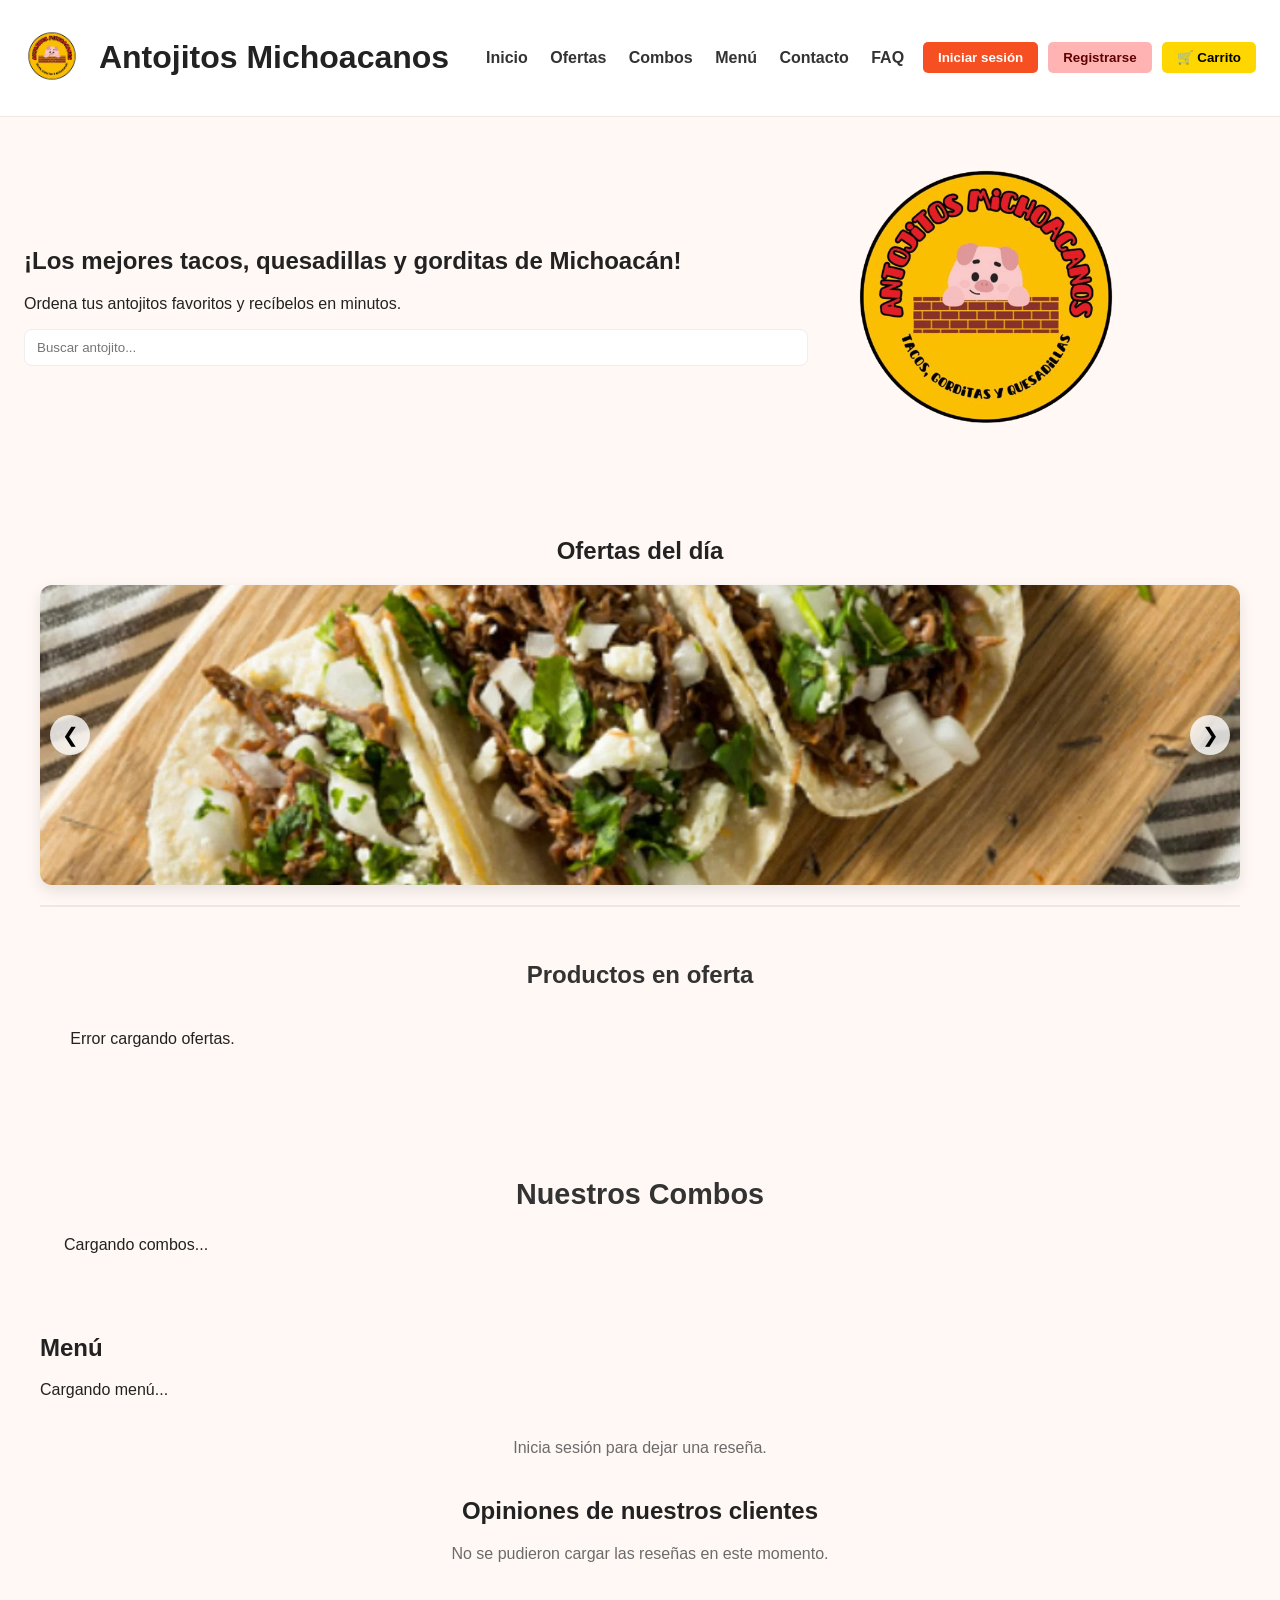
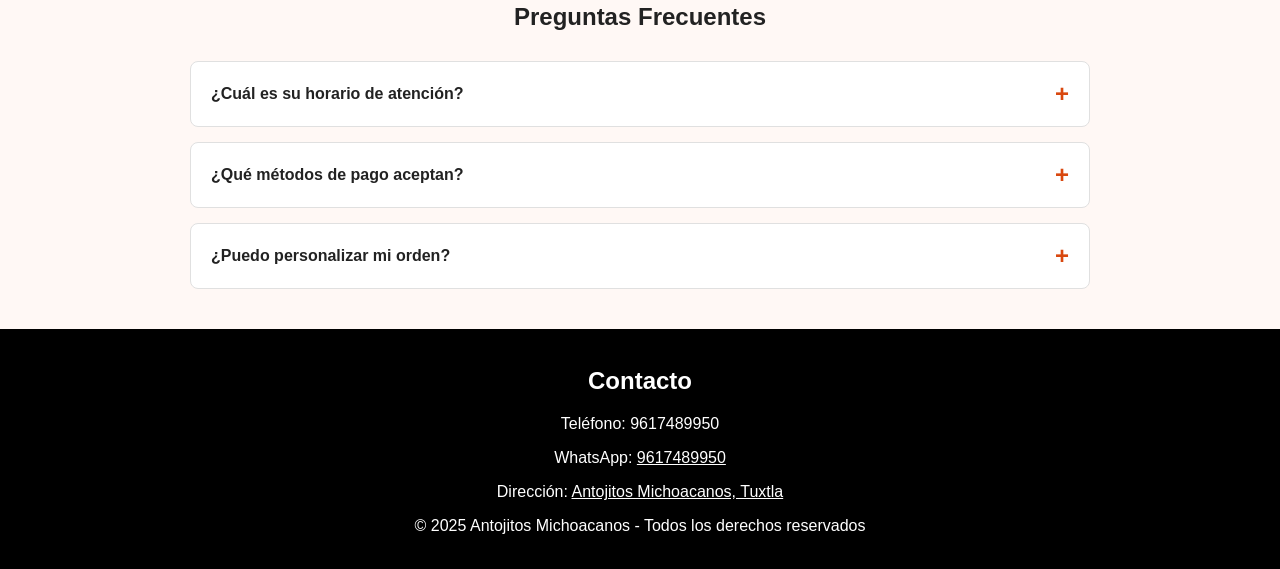
<file: index.html>
<!DOCTYPE html>
<html lang="es">
<head>
	<meta charset="UTF-8">
	<meta name="viewport" content="width=device-width, initial-scale=1.0">
	<title>Antojitos Michoacanos - Ecommerce</title>
	<link rel="stylesheet" href="style_index.css">
</head>
<body>

	<header class="header">
		<div class="logo">
			<img src="img/logo.png" alt="Antojitos Michoacanos" width="56" height="56">
		</div>

		<h1>Antojitos Michoacanos</h1>

		<nav class="nav">
			<a href="#">Inicio</a>
            <a href="#ofertas-section">Ofertas</a>
            <a href="#combos-section">Combos</a>
			<a href="#menu-section">Menú</a>
			<a href="#contacto">Contacto</a>
			<a href="#faq-section">FAQ</a>
		</nav>

		<div class="user-actions">
			<button class="btn-login" onclick="abrirModal('login')">Iniciar sesión</button>
			<button class="btn-register" onclick="abrirModal('register')">Registrarse</button>
			<button class="btn-cart" onclick="toggleCarrito()">🛒 Carrito</button>
		</div>
	</header>

	<section class="hero">
		<div>
			<h2>¡Los mejores tacos, quesadillas y gorditas de Michoacán!</h2>
			<p>Ordena tus antojitos favoritos y recíbelos en minutos.</p>
			<div class="search">
                <input type="text" id="search-input" placeholder="Buscar antojito...">
                <!-- Contenedor para resultados de búsqueda (sugerencias) -->
                <div class="search-results" id="search-results" aria-live="polite"></div>
			</div>
		</div>
		<img src="img/logo.png" alt="Antojitos Michoacanos" style="border-radius:12px; max-width: 300px;">
	</section>

	<section class="ofertas-carousel" id="ofertas-section">
		<h2>Ofertas del día</h2>
		<div class="carousel-container">
			<button class="carousel-button prev">❮</button>
			<div class="carousel-track" id="carousel-track">
				<div class="carousel-slide"><img src="img/tacos.jpg" alt="Tacos"></div>
				<div class="carousel-slide"><img src="img/quesadillas.jpg" alt="Quesadillas"></div>
				<div class="carousel-slide"><img src="img/gorditas.jpg" alt="Gorditas"></div>
				<div class="carousel-slide"><img src="img/aguas.jpg" alt="Aguas Frescas"></div>
				<div class="carousel-slide"><img src="img/consome.jpg" alt="Consomé"></div>
			</div>
			<button class="carousel-button next">❯</button>
		</div>

		<!-- Productos en oferta -->
		<div class="ofertas-productos">
			<h3>Productos en oferta</h3>
			<div class="ofertas-grid" id="ofertas-grid">
				<div class="loading">Cargando productos en oferta...</div>
			</div>
		</div>
	</section>

	<!-- Sección de Combos -->
	<section class="combos-section" id="combos-section">
		<h2>Nuestros Combos</h2>
		<div class="combos-grid" id="combos-grid">
			<div class="loading">Cargando combos...</div>
		</div>
	</section>

	<main class="container" id="menu-section">
		<h2>Menú</h2>
		<div class="grid" id="menu-grid">
			<!-- Los productos se cargarán dinámicamente desde la API -->
			<div class="loading">Cargando menú...</div>
		</div>
	</main>

    <!-- Cuadro para dejar una reseña (se muestra solo si estás logueado) -->
    <section id="reseña-section" style="margin:20px auto; max-width:800px;">
        <div id="review-box-container">
            <!-- Se inyecta el formulario desde script_index.js cuando el usuario está logueado -->
        </div>
    </section>

    <!-- Sección de Reseñas de Clientes -->
    <section id="opiniones-section" style="margin: 40px auto; max-width: 900px;">
        <h2 style="text-align: center; margin-bottom: 20px;">Opiniones de nuestros clientes</h2>
        <div id="reviews-container" class="reviews-grid">
            <div class="loading">Cargando reseñas...</div>
        </div>
    </section>

    <!-- Sección de Preguntas Frecuentes -->
    <section id="faq-section" style="margin: 40px auto; max-width: 900px; padding: 0 20px;">
        <h2 style="text-align: center; margin-bottom: 30px;">Preguntas Frecuentes</h2>
        <div class="faq-container">
            <details class="faq-item">
                <summary class="faq-question">¿Cuál es su horario de atención?</summary>
                <p class="faq-answer">Estamos abiertos de Lunes a Domingo, de 10:00 AM a 10:00 PM.</p>
            </details>
            <details class="faq-item">
                <summary class="faq-question">¿Qué métodos de pago aceptan?</summary>
                <p class="faq-answer">Aceptamos pagos en efectivo al momento de la entrega y pagos con tarjeta de crédito o débito directamente en la página al finalizar tu compra.</p>
            </details>
            <details class="faq-item">
                <summary class="faq-question">¿Puedo personalizar mi orden?</summary>                
                <p class="faq-answer">¡Claro! Al agregar productos como tacos o gorditas, se abrirá una ventana para que selecciones los guisos de tu preferencia.</p>
            </details>
        </div>
    </section>


	<!-- Carrito -->
	<div class="cart" id="carrito" style="display:none;">
		<header>
			<h3>Tu carrito</h3>
			<button onclick="toggleCarrito()">✖</button>
		</header>
		<div class="items" id="items"></div>
		<div class="foot">
			<p><strong>Total:</strong> $<span id="total">0</span></p>
			<button class="btn-checkout" onclick="finalizarCompra()">Finalizar compra</button>
		</div>
	</div>

	<!-- Modal Login/Register -->
    <div class="modal" id="modal" style="display: none;">
        <div class="modal-content" id="modal-content">
            <div class="modal-header">
                <div class="modal-tabs">
                    <button class="tab-link active" data-tab="login" onclick="showTab('login')">Iniciar sesión</button>
                    <button class="tab-link" data-tab="register" onclick="showTab('register')">Registrarse</button>
                </div>
                <button class="close-modal" onclick="cerrarModal()">&times;</button>
            </div>

            <div id="login" class="tab-content" style="display: block;">
                <div class="modal-body">
                    <input type="text" id="user-input" placeholder="Usuario o correo">
                    <input type="password" id="login-password" placeholder="Contraseña">
                    <a href="#" class="forgot-password">¿Olvidaste tu contraseña? Contacta al administrador</a>
                </div>
                <div class="modal-buttons">
                    <button class="btn-primary" onclick="login()">Iniciar sesión</button>
                </div>
            </div>

            <div id="register" class="tab-content" style="display: none;">
                <div class="modal-body">
                    <input type="text" id="register-user-input" placeholder="Nombre de usuario">
                    <input type="email" id="register-email" placeholder="Correo electrónico">
                    <input type="password" id="register-password" placeholder="Contraseña">
                    <input type="password" id="register-confirm-password" placeholder="Confirmar contraseña">
                </div>
                <div class="modal-buttons">
                    <button class="btn-primary" onclick="register()">Crear cuenta</button>
                </div>
            </div>

        </div>
    </div>



<!-- Modal de selección de guisos -->
<div class="modal" id="modalGuisos" style="display: none;">
    <div class="modal-content">
        <div class="modal-header">
            <h3 id="tituloGuisos">Seleccionar Guisos</h3>
            <button class="close-modal" onclick="cerrarModalGuisos()">&times;</button>
        </div>
        <div class="modal-body">
            <p>Selecciona la cantidad de cada guiso:</p>

            <!-- Contenedor dinámico para guisos (llenado desde JS) -->
            <div id="guisos-list">
                <!-- Se inyectan los sub_productos aquí -->
            </div>

            <div class="modal-buttons">
                <button class="btn-primary" onclick="confirmarGuisos()">Agregar al carrito</button>
            </div>
        </div>
    </div>
</div>

<!-- Modal de selección de bebidas -->
<div class="modal" id="modalBebidas" style="display: none;">
    <div class="modal-content">
        <div class="modal-header">
            <h3 id="tituloBebidas">Seleccionar Bebida</h3>
            <button class="close-modal" onclick="cerrarModalBebidas()">&times;</button>
        </div>
        <div class="modal-body">
            <div id="opciones-bebidas">
                <!-- Las opciones de bebidas se agregarán dinámicamente (antes estaba vacío) -->
            </div>
            <div class="modal-buttons">
                <button class="btn-primary" onclick="confirmarBebidas()">Agregar al carrito</button>
            </div>
        </div>
    </div>
</div>

<!-- Modal de selección de Consomé -->
<div class="modal" id="modalConsome" style="display: none;">
    <div class="modal-content">
        <div class="modal-header">
            <h3 id="tituloConsome">Seleccionar Consomé</h3>
            <button class="close-modal" onclick="cerrarModalConsome()">&times;</button>
        </div>
        <div class="modal-body">
            <p>Selecciona la presentación:</p>

            <!-- Contenedor dinámico para presentaciones de consomé -->
            <div id="consome-options">
                <!-- Radios dinámicos con los sub_productos (nombre / precio) -->
            </div>

            <div style="margin-top: 15px; padding: 12px; background: #f9f9f9; border-radius: 8px;">
                <label style="display: flex; align-items: center; gap: 8px; font-weight: 600;">
                    <span>Cantidad:</span>
                    <button onclick="cambiarCantidadConsome(-1)" style="width: 32px; height: 32px; border: none; background: var(--accent); color: white; border-radius: 8px; cursor: pointer;">-</button>
                    <input type="number" id="cantidad-consome" value="1" min="1" style="width: 60px; text-align: center; padding: 8px; border: 1px solid #ccc; border-radius: 8px;">
                    <button onclick="cambiarCantidadConsome(1)" style="width: 32px; height: 32px; border: none; background: var(--accent); color: white; border-radius: 8px; cursor: pointer;">+</button>
                </label>
            </div>

            <div class="modal-buttons" style="margin-top: 15px;">
                <button class="btn-primary" onclick="confirmarConsome()">Agregar al carrito</button>
            </div>
        </div>
    </div>
</div>

<!-- Modal de Métodos de Pago -->
<div class="modal" id="modalPago" style="display: none;">
    <div class="modal-content">
        <div class="modal-header">
            <h3>Métodos de pago</h3>
            <button class="close-modal" onclick="cerrarModalPago()">&times;</button>
        </div>
        <div class="modal-body">
            <div id="savedMethods">
                <p style="text-align:center; color:var(--muted);">Cargando métodos guardados...</p>
            </div>

            <hr style="border:none; border-top:1px solid #eee; margin:12px 0;">

            <div id="addPayment">
                <p style="margin:0 0 8px 0; font-weight:700;">Agregar nuevo método</p>
                <select id="payment-type" onchange="actualizarCamposPago()" style="padding:8px; border-radius:8px; border:1px solid #ddd; width:100%;">
                    <option value="efectivo">Efectivo</option>
                    <option value="tarjeta_credito">Tarjeta de Crédito</option>
                    <option value="tarjeta_debito">Tarjeta de Débito</option>
                </select>
                
                <!-- Campos para Tarjeta -->
                                <div id="campos-tarjeta" style="display:none;">
                                    <input id="payment-label" type="text" placeholder="Nombre (ej. Mi tarjeta Visa)" style="margin-top:8px; padding:8px; border-radius:8px; border:1px solid #ddd; width:100%; box-sizing:border-box;">
                                    <input id="payment-number" type="text" placeholder="Número de tarjeta" style="margin-top:8px; padding:8px; border-radius:8px; border:1px solid #ddd; width:100%; box-sizing:border-box;">
                                </div>
                
                                <div id="tipo-pedido-pago" style="margin-top:10px;">
                                    <p style="margin:0 0 8px 0; font-weight:700;">Tipo de Pedido:</p>
                                    <label><input type="radio" name="tipo_pedido_pago" value="local" checked> Local</label>
                                    <label><input type="radio" name="tipo_pedido_pago" value="llevar"> Llevar</label>
                                </div>
                
                                <div class="modal-buttons" style="margin-top:10px;">
                                    <button onclick="guardarMetodoPago()" class="btn-primary">Guardar método</button>
                                </div>
            </div>
        </div>
        <div class="modal-buttons" style="padding:16px; display:flex; gap:8px;">
            <button onclick="cerrarModalPago()" style="flex:1; border-radius:8px; padding:10px;">Cancelar</button>
            <button onclick="confirmarPago()" class="btn-primary" style="flex:1;">Confirmar y pagar</button>
        </div>
    </div>
</div>

	<footer class="footer" id="contacto">
		<h2>Contacto</h2>
		<p>Teléfono: 9617489950</p>
		<p>WhatsApp: <a href="https://wa.me/529617489950" target="_blank">9617489950</a></p>
		<p>Dirección: <a href="https://maps.app.goo.gl/WC5f7nY7KcZCEkFu6" target="_blank">Antojitos Michoacanos, Tuxtla</a></p>
		<p>© 2025 Antojitos Michoacanos - Todos los derechos reservados</p>
	</footer>

    <!-- Notificación Toast -->
    <div class="toast-notification" id="toast">
        <span class="icon">✅</span>
        <span class="message"></span>
    </div>

	<script src="script_index.js?v=1.1"></script>

<!--Start of Tawk.to Script-->
<script type="text/javascript">
var Tawk_API=Tawk_API||{}, Tawk_LoadStart=new Date();
(function(){
var s1=document.createElement("script"),s0=document.getElementsByTagName("script")[0];
s1.async=true;
s1.src='https://embed.tawk.to/6932757d18fa5f197d7eb507/1jbmhlsk1';
s1.charset='UTF-8';
s1.setAttribute('crossorigin','*');
s0.parentNode.insertBefore(s1,s0);
})();
</script>
<!--End of Tawk.to Script-->

</body>
</html>
</file>
<file: style_index.css>
:root {
	--accent: #d9480f;
	--bg: #fff8f5;
	--muted: #6b6b6b;
}

html {
	scroll-behavior: smooth;
}

body {
	margin: 0;
	font-family: 'Inter', sans-serif;
	background: var(--bg);
	color: #222;
}

/* Header */
.header {
	display: flex;
	align-items: center;
	justify-content: space-between;
	padding: 18px 24px;
	background: #fff;
	border-bottom: 1px solid #f0e6e4;
	position: sticky;
	top: 0;
	z-index: 2000; /* elevado para evitar overlays accidentales */
}

.logo img {
	border-radius: 8px;
}

.nav a {
	margin-left: 18px;
	text-decoration: none;
	color: #333;
	font-weight: 600;
}

.nav a:hover {
	color: var(--accent);
}

/* Hero */
.hero {
	display: grid;
	grid-template-columns: 1fr 420px;
	gap: 28px;
	padding: 30px 24px;
	align-items: center;
}

.search {
	margin-top: 16px;
	display: flex;
	gap: 8px;
}

.search input {
	flex: 1;
	padding: 10px 12px;
	border-radius: 8px;
	border: 1px solid #eee;
}

.search button {
	background: var(--accent);
	color: white;
	border: none;
	padding: 10px 12px;
	border-radius: 8px;
	font-weight: 700;
	cursor: pointer;
}

/* Estilos para los resultados de búsqueda */
.search {
    position: relative;
}

.search-results {
    position: absolute;
    top: 100%;
    left: 0;
    right: 0;
    background: white;
    border-radius: 8px;
    box-shadow: 0 4px 12px rgba(0,0,0,0.1);
    margin-top: 8px;
    max-height: 300px;
    overflow-y: auto;
    display: none;
    z-index: 1000;
}

.search-item {
    display: flex;
    align-items: center;
    padding: 12px;
    cursor: pointer;
    border-bottom: 1px solid #eee;
    transition: background 0.2s ease;
}

.search-item:last-child {
    border-bottom: none;
}

.search-item:hover {
    background: #fff5ef;
}

.search-item img {
    width: 50px;
    height: 50px;
    object-fit: cover;
    border-radius: 6px;
    margin-right: 12px;
}

.search-badge {
	display: inline-block;
	background: #ff6b00;
	color: white;
	font-size: 0.7rem;
	padding: 2px 6px;
	border-radius: 8px;
	margin-left: 8px;
	vertical-align: middle;
}

.search-item-info {
    flex: 1;
}

.search-item-info h4 {
    margin: 0;
    font-size: 1rem;
    color: #333;
}

.search-item-info p {
    margin: 4px 0 0;
    color: var(--accent);
    font-weight: 600;
}

.no-results {
    padding: 16px;
    text-align: center;
    color: #666;
}

/* Carrusel de Ofertas */
.ofertas-carousel {
	padding: 20px 24px;
	max-width: 1200px;
	margin: 20px auto;
	scroll-margin-top: 80px; /* Ajuste para el header sticky */
}

.ofertas-carousel h2 {
	text-align: center;
	margin-bottom: 20px;
}

.carousel-container {
	position: relative;
	overflow: hidden;
	border-radius: 12px;
	box-shadow: 0 6px 16px rgba(0, 0, 0, 0.1);
    height: 300px;
}

.carousel-track {
	display: flex;
	position: relative;
	height: 100%;
	width: 100%;
	transition: transform 0.5s ease-in-out;
}

.carousel-slide {
	flex: 0 0 100%;
	width: 100%;
	height: 100%;
	position: relative; /* Needed for slide content positioning */
}

.carousel-slide img {
    width: 100%;
    height: 100%;
    object-fit: cover;
    display: block;
}

.slide-content {
	position: absolute;
	bottom: 0;
	left: 0;
	right: 0;
	padding: 20px;
	background: linear-gradient(transparent, rgba(0,0,0,0.8));
	color: white;
}

.slide-content h3 {
	margin: 0;
	font-size: 24px;
}

.slide-content p {
	margin: 5px 0 0;
	opacity: 0.9;
}

.carousel-button {
	position: absolute;
	top: 50%;
	transform: translateY(-50%);
	background: rgba(255,255,255,0.8);
	border: none;
	width: 40px;
	height: 40px;
	border-radius: 50%;
	font-size: 20px;
	cursor: pointer;
	z-index: 2;
	transition: all 0.3s ease;
}

.carousel-button:hover {
	background: white;
	box-shadow: 0 0 10px rgba(0,0,0,0.2);
}

.carousel-button.prev {
	left: 10px;
}

.carousel-button.next {
	right: 10px;
}

/* Productos en oferta */
.ofertas-productos {
	padding: 30px 0;
	border-top: 2px solid #f0e6e4;
	margin-top: 20px;
}

.ofertas-productos h3 {
	text-align: center;
	font-size: 1.5rem;
	color: #333;
	margin-bottom: 25px;
}

.ofertas-grid {
	display: grid;
	grid-template-columns: repeat(auto-fill, minmax(160px, 1fr));
	gap: 18px;
	padding: 0 24px;
}

.oferta-card {
	background: white;
	border-radius: 12px;
	overflow: hidden;
	box-shadow: 0 6px 16px rgba(0, 0, 0, 0.04);
	transition: transform 0.3s ease, box-shadow 0.3s ease;
	position: relative;
}

.oferta-card:hover {
	transform: translateY(-8px);
	box-shadow: 0 12px 24px rgba(0, 0, 0, 0.12);
}

.oferta-card-image {
	width: 100%;
	height: 180px;
	object-fit: cover;
	display: block;
}

.oferta-card-content {
	padding: 14px;
}

.oferta-card-name {
	font-weight: 700;
	font-size: 0.95rem;
	color: #333;
	margin: 0 0 6px 0;
	overflow: hidden;
	text-overflow: ellipsis;
	white-space: nowrap;
}

.oferta-card-description {
	font-size: 0.8rem;
	color: #888;
	margin: 0 0 10px 0;
	display: -webkit-box;
	-webkit-line-clamp: 3;
	-webkit-box-orient: vertical;
	line-clamp: 3;
	overflow: hidden;
	word-wrap: break-word;
}

.oferta-card-price {
	color: var(--accent);
	font-weight: 700;
	font-size: 1.1rem;
	margin-bottom: 10px;
}

.oferta-card-button {
	width: 100%;
	padding: 10px;
	background: var(--accent);
	color: white;
	border: none;
	border-radius: 8px;
	font-weight: 600;
	cursor: pointer;
	transition: background 0.2s ease;
	font-size: 0.9rem;
}

.oferta-card-button:hover {
	background: #b83b0d;
}

.oferta-badge {
	position: absolute;
	top: 10px;
	right: 10px;
	background: var(--accent);
	color: white;
	padding: 6px 12px;
	border-radius: 20px;
	font-weight: 700;
	font-size: 0.8rem;
}

/* =============================
   Sección de Combos
============================= */
.combos-section {
	padding: 20px 24px;
	max-width: 1200px;
	margin: 20px auto;
	scroll-margin-top: 80px;
}

.combos-section h2 {
	text-align: center;
	margin-bottom: 25px;
	font-size: 1.8rem;
	color: #333;
}

.combos-grid {
	display: grid;
	grid-template-columns: repeat(auto-fill, minmax(160px, 1fr));
	gap: 18px;
	padding: 0 24px;
}

.combo-card {
	background: white;
	border-radius: 12px;
	overflow: hidden;
	box-shadow: 0 6px 16px rgba(0, 0, 0, 0.04);
	transition: transform 0.3s ease, box-shadow 0.3s ease;
	position: relative;
	display: flex;
	flex-direction: column;
}

.combo-card:hover {
	transform: translateY(-8px);
	box-shadow: 0 12px 24px rgba(0, 0, 0, 0.12);
}

.combo-card-image {
	width: 100%;
	height: 180px;
	object-fit: cover;
	display: block;
}

.combo-card-content {
	padding: 14px;
	flex: 1;
	display: flex;
	flex-direction: column;
}

.combo-card-name {
	font-weight: 700;
	font-size: 0.95rem;
	color: #333;
	margin: 0 0 6px 0;
	overflow: hidden;
	text-overflow: ellipsis;
	white-space: nowrap;
}

.combo-card-description {
	font-size: 0.8rem;
	color: #888;
	margin: 0 0 10px 0;
	display: -webkit-box;
	-webkit-line-clamp: 2;
	-webkit-box-orient: vertical;
	line-clamp: 2;
	overflow: hidden;
	word-wrap: break-word;
	flex: 1;
}

.combo-card-price {
	color: var(--accent);
	font-weight: 700;
	font-size: 1.1rem;
	margin-bottom: 10px;
}

.combo-card-button {
	width: 100%;
	padding: 10px;
	background: var(--accent);
	color: white;
	border: none;
	border-radius: 8px;
	font-weight: 600;
	cursor: pointer;
	transition: background 0.2s ease;
	font-size: 0.9rem;
}

.combo-card-button:hover {
	background: #b83b0d;
}

.combo-badge {
	position: absolute;
	top: 10px;
	right: 10px;
	background: #4CAF50;
	color: white;
	padding: 6px 12px;
	border-radius: 20px;
	font-weight: 700;
	font-size: 0.8rem;
}

/* Productos */
.container {
	padding: 20px 24px;
	max-width: 1200px;
	margin: auto;
	scroll-margin-top: 80px; /* Ajuste para el header sticky */
}

.grid {
	display: grid;
	grid-template-columns: repeat(auto-fill, minmax(220px, 1fr));
	gap: 18px;
}

.card {
	background: white;
	border-radius: 12px;
	padding: 12px;
	box-shadow: 0 6px 16px rgba(0, 0, 0, 0.04);
	text-align: center;
}

.card img {
	width: 100%;
	height: 140px;
	object-fit: cover;
	border-radius: 8px;
}

.card button {
	margin-top: 10px;
	background: var(--accent);
	color: white;
	border: none;
	padding: 8px 10px;
	border-radius: 8px;
	cursor: pointer;
}

/* Carrito */
.cart {
	position: fixed;
	right: 18px;
	bottom: 18px;
	width: 320px;
	background: white;
	border-radius: 12px;
	box-shadow: 0 12px 30px rgba(0, 0, 0, 0.12);
	overflow: hidden;
}

.cart header {
	display: flex;
	justify-content: space-between;
	align-items: center;
	padding: 12px;
	background: linear-gradient(90deg, var(--accent), #b83b0d);
	color: white;
}

.cart .items {
	max-height: 320px;
	overflow: auto;
	padding: 12px;
}

.cart .foot {
	padding: 12px;
	border-top: 1px solid #f3e6e4;
}

/* Botón checkout */
.btn-checkout {
	width: 100%;
	padding: 10px;
	border: none;
	border-radius: 10px;
	background: var(--accent);
	color: white;
	font-weight: 700;
	cursor: pointer;
}

/* Modal */
.modal {
	position: fixed;
	inset: 0;
	background: rgba(0, 0, 0, 0.6);
	display: none;
	align-items: center;
	justify-content: center;
	animation: fadeIn 0.3s ease-out;
	z-index: 999;
	padding: 16px;
}

@keyframes fadeIn {
	from { opacity: 0; }
	to { opacity: 1; }
}

.modal-content {
	background: white;
	border-radius: 16px;
	width: 420px;
	max-width: 100%;
	box-shadow: 0 10px 25px rgba(0,0,0,0.1);
	transform: scale(0.95);
	animation: scaleIn 0.3s ease-out forwards;
	overflow: hidden;
	max-height: calc(100vh - 32px);
	overflow-y: auto;
	box-sizing: border-box;
}

.modal-header {
    display: flex;
    justify-content: space-between;
    align-items: center;
    padding: 10px 10px 0 24px;
}

.modal-tabs {
    display: flex;
}

.tab-link {
    padding: 10px 16px;
    border: none;
    background: none;
    cursor: pointer;
    font-size: 1rem;
    color: #888;
    position: relative;
    transition: color 0.2s ease;
}

.tab-link.active {
    color: #000;
    font-weight: bold;
}

.tab-link.active::after {
    content: '';
    position: absolute;
    bottom: -1px;
    left: 0;
    right: 0;
    height: 2px;
    background: var(--accent);
}

/* Mejor visibilidad para pestaña activa */
.tab-link {
	position: relative;
	padding: 10px 16px;
	border-radius: 8px;
}

.tab-link.active {
	background: rgba(217,72,15,0.08);
	box-shadow: 0 4px 10px rgba(217,72,15,0.08);
}

.tab-content {
    display: none;
	padding: 24px;
}

.tab-content.active {
    display: block;
}

.forgot-password {
    font-size: 0.9rem;
    text-align: right;
    color: var(--accent);
    text-decoration: none;
    margin-top: 4px;
}

.btn-primary {
    width: 100%;
    padding: 12px;
    border: none;
    border-radius: 8px;
    background: var(--accent);
    color: white;
    font-weight: 700;
    cursor: pointer;
    transition: background 0.2s ease;
}

.btn-primary:hover {
    background: #b83b0d;
}

.social-login {
    padding: 24px;
    text-align: center;
    background: #f9f9f9;
    border-top: 1px solid #eee;
}

.social-login p {
    margin: 0 0 12px;
    color: #888;
}

.social-buttons {
    display: flex;
    gap: 12px;
}

.social-buttons button {
    flex: 1;
    padding: 10px;
    border-radius: 8px;
    border: 1px solid #ddd;
    background: white;
    cursor: pointer;
    font-weight: 600;
    transition: all 0.2s ease;
}

.social-buttons button:hover {
    transform: translateY(-2px);
    box-shadow: 0 4px 8px rgba(0,0,0,0.05);
}

.social-google { color: #db4437; }
.social-facebook { color: #3b5998; }

@keyframes scaleIn {
	from { transform: scale(0.95); opacity: 0; }
	to { transform: scale(1); opacity: 1; }
}

.modal-header {
	display: flex;
	justify-content: space-between;
	align-items: center;
	border-bottom: 1px solid #eee;
	padding-bottom: 10px;
}

.modal-body {
	padding: 20px 24px;
	display: flex;
	flex-direction: column;
	gap: 12px;
}

.modal-body input,
.modal-body select {
	width: 100%;
	padding: 12px 14px;
	border-radius: 8px;
	border: 1px solid #ddd;
	transition: all 0.2s ease;
	box-sizing: border-box;
	margin: 0;
}

.modal-body input:focus {
	outline: none;
	border-color: var(--accent);
	box-shadow: 0 0 0 3px color-mix(in srgb, var(--accent) 20%, transparent);
}

.modal-buttons button {
	flex: 1;
	padding: 10px;
	border-radius: 8px;
	border: 1px solid #ccc;
	cursor: pointer;
	transition: all 0.2s ease;
}

.modal-buttons button:hover {
	transform: translateY(-2px);
	box-shadow: 0 4px 8px rgba(0,0,0,0.1);
}

.modal-buttons button:last-child {
	background-color: var(--accent);
	color: white;
	border: none;
}

.modal-buttons {
	display: flex;
	gap: 8px;
	margin-top: 20px;
}

.welcome-user {
	font-weight: bold;
	margin-right: 10px;
}

.btn-logout {
	background-color: #dc3545;
	color: white;
}

.close-modal {
	background: none;
	border: none;
	font-size: 1.5rem;
	cursor: pointer;
	color: #888;
	transition: color 0.2s ease;
}

.close-modal:hover {
	color: #333;
}

/* Botones de usuario */
.user-actions {
	display: flex;
	gap: 10px;
}

.user-actions button {
	padding: 8px 15px;
	border: none;
	border-radius: 5px;
	cursor: pointer;
	font-weight: bold;
	transition: 0.3s ease;
}

/* Asegurar que los botones del header reciban clics en toda su área
   y queden por encima de elementos superpuestos accidentales */
.user-actions {
	position: relative;
	z-index: 2010; /* por encima del header para asegurar prioridad interna */
}
.user-actions button {
	position: relative;
	z-index: 2015;
	pointer-events: auto;
}

.btn-login {
	background-color: #f64f21;
	color: #ffffff;
}

.btn-register {
	background-color: #ffb3b3;
	color: #600000;
}

.btn-cart {
	background-color: #ffd700;
	color: #000;
}

.user-actions button:hover {
	transform: scale(1.05);
	opacity: 0.9;
}

/* Footer */
.footer {
	padding: 18px 24px;
	margin-top: 28px;
	background-color: #000;
	color: #fff;
	text-align: center;
}

.footer a {
	color: #fff;
}

/* Responsive */
@media (max-width: 900px) {
	.hero {
		grid-template-columns: 1fr;
	}
	.cart {
		width: 92%;
		left: 4%;
		right: 4%;
	}
}

/* Ajustes para móviles */
@media (max-width: 480px) {
	.modal {
		padding: 12px;
	}
	.modal-content {
		width: 100%;
		max-height: calc(100vh - 24px);
	}
	.modal-body {
		padding: 16px;
	}
	.modal-buttons {
		padding: 16px;
	}
}

/* =============================
   Modal de selección de guisos
============================= */

#modalGuisos .modal-content {
	padding: 24px;
	border-radius: 16px;
	background: #fff;
	box-shadow: 0 12px 30px rgba(0, 0, 0, 0.15);
	width: 420px;
	max-width: 90%;
}

#modalGuisos .modal-header {
	display: flex;
	justify-content: space-between;
	align-items: center;
	margin-bottom: 16px;
	padding-bottom: 10px;
	border-bottom: 1px solid #eee;
}

#modalGuisos .modal-header h3 {
	font-size: 1.25rem;
	color: #333;
	margin: 0;
}

#modalGuisos .modal-body {
	display: flex;
	flex-direction: column;
	gap: 16px;
}

#modalGuisos p {
	margin: 0;
	color: #666;
	font-size: 0.95rem;
	text-align: center;
}

.guiso-item {
	display: flex;
	justify-content: space-between;
	align-items: center;
	background: #fafafa;
	padding: 10px 14px;
	border-radius: 10px;
	border: 1px solid #eee;
	transition: background 0.2s ease;
}

.guiso-item:hover {
	background: #fff5ef;
}

.guiso-item span {
	font-weight: 600;
	color: #333;
}

.cantidad-control {
	display: flex;
	align-items: center;
	gap: 8px;
}

.cantidad-control button {
	width: 32px;
	height: 32px;
	border: none;
	background-color: var(--accent);
	color: white;
	font-size: 18px;
	border-radius: 8px;
	cursor: pointer;
	transition: transform 0.2s ease, background 0.2s ease;
}

.cantidad-control button:hover {
	transform: scale(1.1);
	background-color: #b83b0d;
}

.cantidad-control input {
	width: 60px;
	text-align: center;
	padding: 8px;
	border-radius: 8px;
	border: 1px solid #ccc;
	font-weight: 600;
	font-size: 1rem;
}

#modalGuisos .modal-buttons {
	margin-top: 18px;
}

#modalGuisos .btn-primary {
	width: 100%;
	padding: 12px;
	border-radius: 10px;
	font-size: 1rem;
}

/* =============================
   Modal de selección de bebidas
============================= */

#modalBebidas .modal-content {
	padding: 24px;
	border-radius: 16px;
	background: #fff;
	box-shadow: 0 12px 30px rgba(0, 0, 0, 0.15);
	width: 420px;
	max-width: 90%;
}

#modalBebidas .modal-header {
	display: flex;
	justify-content: space-between;
	align-items: center;
	margin-bottom: 16px;
	padding-bottom: 10px;
	border-bottom: 1px solid #eee;
}

#modalBebidas .modal-header h3 {
	font-size: 1.25rem;
	color: #333;
	margin: 0;
}

#modalBebidas .modal-body {
	display: flex;
	flex-direction: column;
	gap: 16px;
}

#modalBebidas p {
	margin: 0;
	color: #666;
	font-size: 0.95rem;
	text-align: center;
}

#modalBebidas .modal-buttons {
	margin-top: 18px;
}

#modalBebidas .btn-primary {
	width: 100%;
	padding: 12px;
	border-radius: 10px;
	font-size: 1rem;
}

/* =============================
   Modal de selección de Consomé
============================= */

#modalConsome .modal-content {
	padding: 24px;
	border-radius: 16px;
	background: #fff;
	box-shadow: 0 12px 30px rgba(0, 0, 0, 0.15);
	width: 420px;
	max-width: 90%;
}

#modalConsome .modal-header {
	display: flex;
	justify-content: space-between;
	align-items: center;
	margin-bottom: 16px;
	padding-bottom: 10px;
	border-bottom: 1px solid #eee;
}

#modalConsome .modal-header h3 {
	font-size: 1.25rem;
	color: #333;
	margin: 0;
}

#modalConsome .modal-body {
	display: flex;
	flex-direction: column;
	gap: 12px;
}

#modalConsome p {
	margin: 0;
	color: #666;
	font-size: 0.95rem;
	text-align: center;
}

.consome-item {
	display: flex;
	align-items: center;
	padding: 12px 14px;
	background: #fafafa;
	border-radius: 10px;
	border: 1px solid #eee;
	transition: background 0.2s ease, border-color 0.2s ease;
	cursor: pointer;
}

.consome-item:hover {
	background: #fff5ef;
	border-color: var(--accent);
}

.consome-item label {
	display: flex;
	align-items: center;
	gap: 12px;
	width: 100%;
	margin: 0;
	cursor: pointer;
}

.consome-item input[type="radio"] {
	width: 18px;
	height: 18px;
	cursor: pointer;
	accent-color: var(--accent);
}

.size-label {
	flex: 1;
	font-weight: 600;
	color: #333;
}

.size-price {
	color: var(--accent);
	font-weight: 700;
	font-size: 1rem;
}

#modalConsome .modal-buttons {
	margin-top: 18px;
}

#modalConsome .btn-primary {
	width: 100%;
	padding: 12px;
	border-radius: 10px;
	font-size: 1rem;
}

/* =============================
   Notificación Toast
============================= */
.toast-notification {
    position: fixed;
    top: 20px;
    right: 20px;
    background-color: #4CAF50;
    color: white;
    padding: 16px 24px;
    border-radius: 8px;
    box-shadow: 0 4px 12px rgba(0,0,0,0.15);
    display: flex;
    align-items: center;
    gap: 12px;
    z-index: 9999;
    opacity: 0;
    transform: translateY(-20px);
    transition: all 0.3s ease;
	pointer-events: none; /* no interceptar clics cuando está oculto */
}

.toast-notification.show {
    opacity: 1;
    transform: translateY(0);
	pointer-events: auto; /* permitir interacción (si necesario) cuando se muestra */
}

.toast-notification .icon {
    font-size: 24px;
}

.toast-notification .message {
    font-weight: 500;
}

/* =============================
   Mensaje de error en cantidad
============================= */
.error-msg {
	display: none;
	color: #e74c3c;
	font-size: 0.8rem;
	margin-top: 4px;
	font-weight: 500;
	text-align: right;
}

/* =============================
   Review Box
============================= */
.review-box {
    background: #fff;
    border: 1px solid #eee;
    padding: 20px;
    border-radius: 12px;
    box-shadow: 0 6px 16px rgba(0, 0, 0, 0.04);
    margin-top: 20px;
}

.review-title {
    font-size: 1.5rem;
    color: var(--accent);
    margin-top: 0;
    margin-bottom: 15px;
    text-align: center;
}

.form-group {
    margin-bottom: 15px;
}

.form-label {
    display: block;
    font-size: 0.95rem;
    color: #555;
    margin-bottom: 5px;
    font-weight: 600;
}

.form-select,
.form-textarea {
    width: 100%;
    padding: 10px 12px;
    border-radius: 8px;
    border: 1px solid #ddd;
    box-sizing: border-box;
    font-family: 'Inter', sans-serif;
    font-size: 1rem;
    transition: border-color 0.2s ease, box-shadow 0.2s ease;
}

.form-select:focus,
.form-textarea:focus {
    outline: none;
    border-color: var(--accent);
    box-shadow: 0 0 0 3px rgba(217, 72, 15, 0.2);
}

.form-textarea {
    resize: vertical;
}

.form-actions {
    text-align: right;
    margin-top: 20px;
}

.form-actions .btn-primary {
    padding: 10px 20px;
    font-size: 1rem;
    border-radius: 8px;
}

/* =============================
   Sección de Preguntas Frecuentes (FAQ)
============================= */
.faq-container {
    display: flex;
    flex-direction: column;
    gap: 15px;
}

.faq-item {
    background-color: #fff;
    border: 1px solid #e0e0e0;
    border-radius: 8px;
    transition: box-shadow 0.2s;
}

.faq-item[open] {
    border-color: var(--accent);
}

.faq-item:hover {
    box-shadow: 0 4px 8px rgba(0,0,0,0.05);
}

.faq-question {
    padding: 18px 20px;
    font-weight: 600;
    cursor: pointer;
    list-style: none; /* Oculta el marcador por defecto */
    display: flex;
    justify-content: space-between;
    align-items: center;
    transition: background-color 0.2s;
}

.faq-question::-webkit-details-marker { display: none; }

.faq-question::after {
    content: '+';
    font-size: 1.5em;
    color: var(--accent);
    transition: transform 0.2s;
}

.faq-item[open] > .faq-question::after {
    content: '−';
    transform: rotate(180deg);
}

.faq-answer {
    padding: 0 20px 20px;
    margin: 0;
    color: #555;
    line-height: 1.6;
    border-top: 1px solid #f0e6e4;
}
</file>
